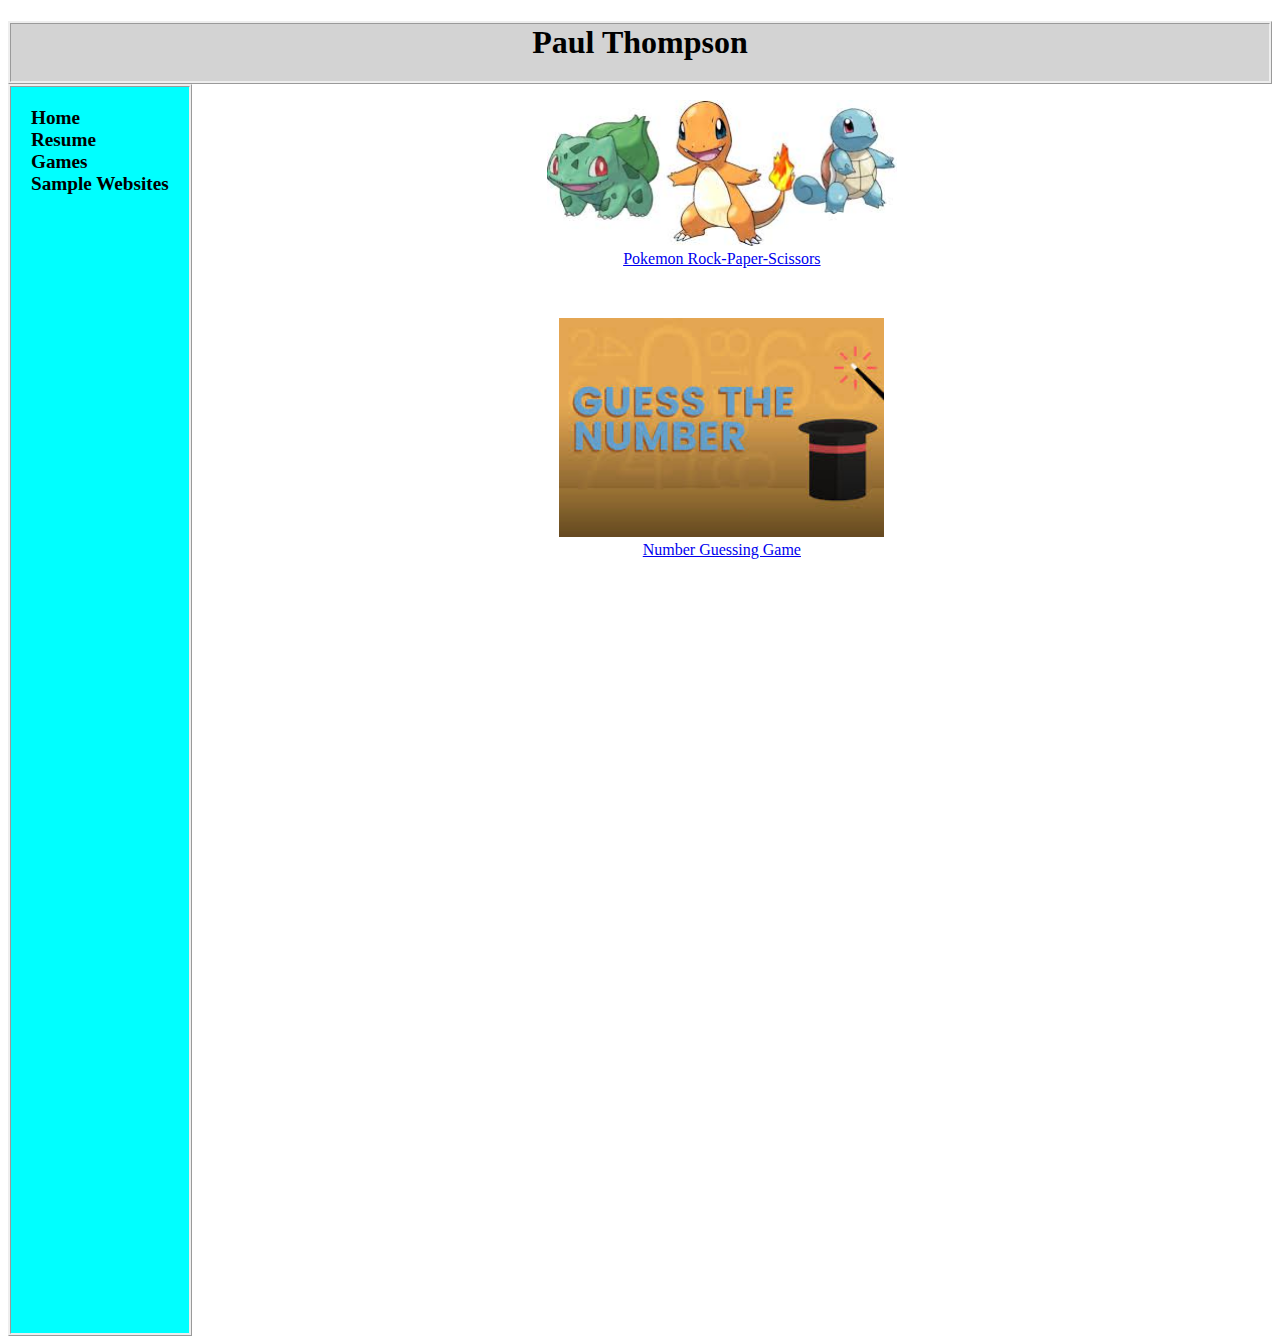
<file: games.html>
<!DOCTYPE html>
<html>
<head>
    <title>Games</title>
    <meta charset="utf-8">
    <link rel="stylesheet" href="pthomp.css">
</head>
<body>
    <h1>Paul Thompson</h1>
    <nav>
        <ul>
            <a href="index.html"><li>Home</li></a>
            <a href="resume.html"><li>Resume</li></a>
            <a href="games.html"><li>Games</li></a>
            <a href="samples.html"><li>Sample Websites</li></a>
        </ul>
    </nav>
    <main>
    
    
     
    <figure>
        <a href="pokemonrps.html">
        <img src="starters.jpg" alt="Bulbasaur, Charmander, Squirtle" width=350px>
        <figcaption>Pokemon Rock-Paper-Scissors</figcaption></a>
    </figure>
    
    <br>
    
    <figure>    
        <a href="numbergame.html">
        <img src=numberGame.jpg alt="Guess the Number" width=325px>
        <figcaption>Number Guessing Game</figcaption></a>
    </figure>

    </main>
</body>




</html>
</file>
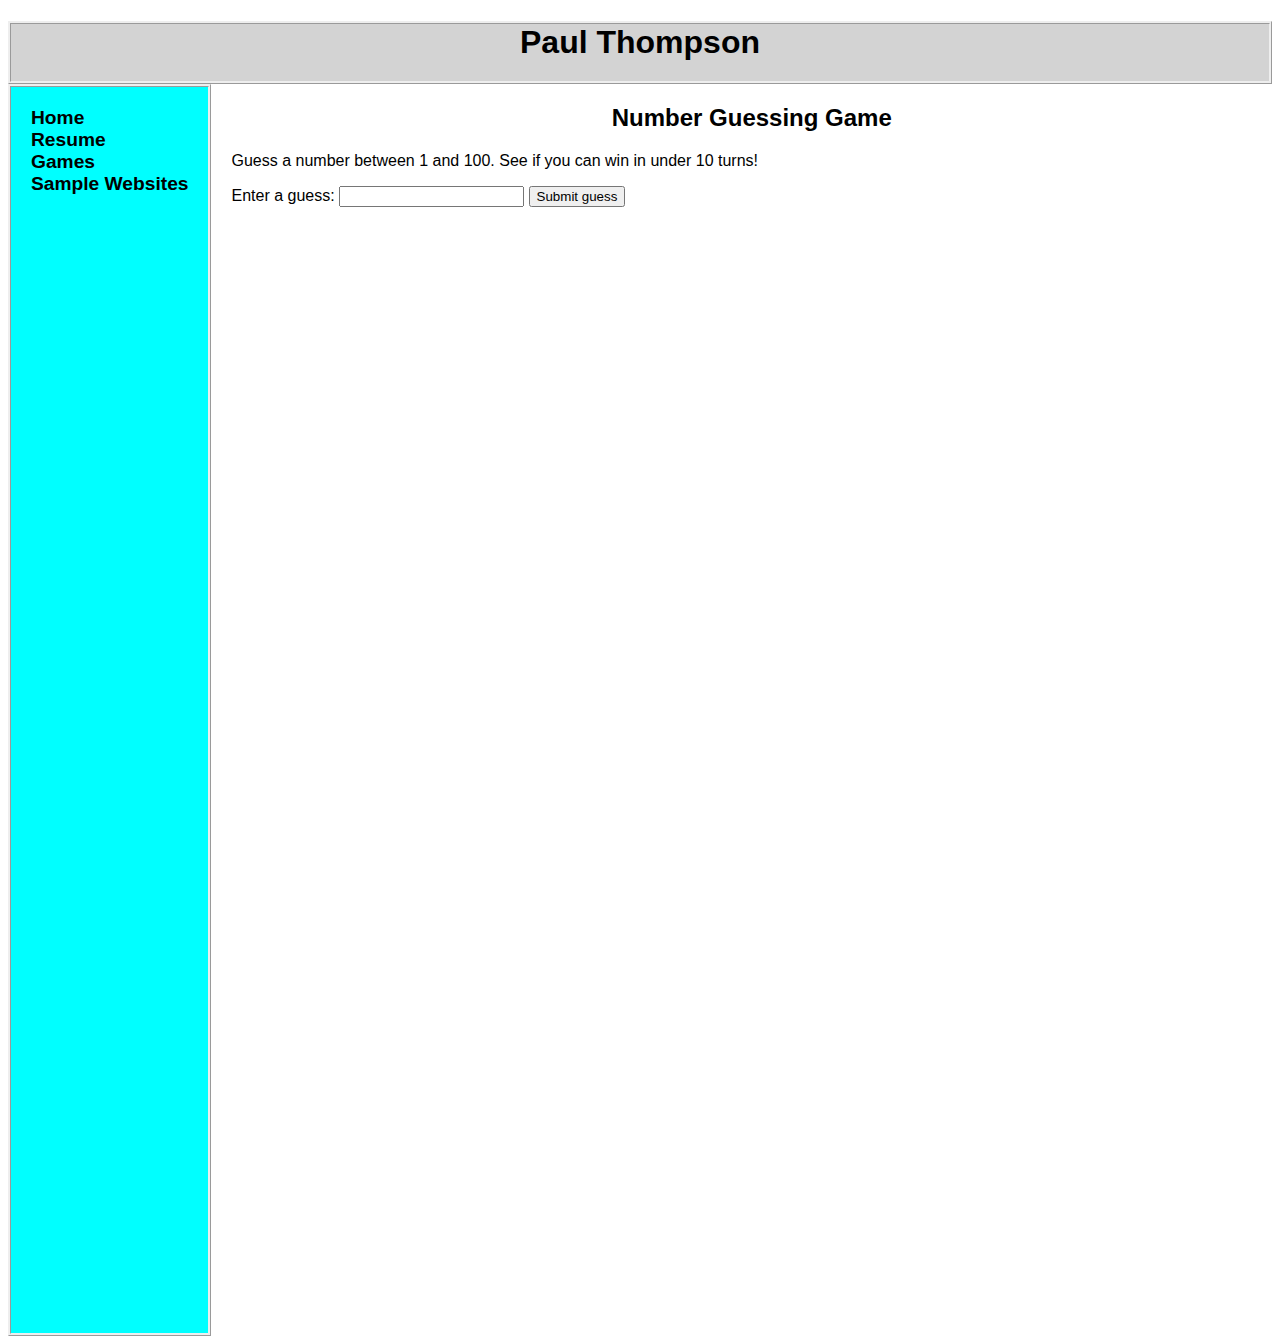
<file: numbergame.html>
<!DOCTYPE html>
<html>
<head>
    <title>Number Guessing Game</title>
    <meta charset="utf-8">
    <link rel="stylesheet" href="pthomp.css">
    <style>
            html {
              font-family: sans-serif;
            }
            .lastResult {
              color: white;
              padding: 3px;
            }
          </style>
</head>
<body>
    <h1>Paul Thompson</h1>
    <nav>
        <ul>
            <a href="index.html"><li>Home</li></a>
            <a href="resume.html"><li>Resume</li></a>
            <a href="games.html"><li>Games</li></a>
            <a href="samples.html"><li>Sample Websites</li></a>
        </ul>
    </nav>
    <main>
    <h2>Number Guessing Game</h2>

    <p>Guess a number between 1 and 100. See if you can win in under 10 turns!</p>

    <div class="form">
            <label for="guessField">Enter a guess: </label><input type="text" id="guessField" class="guessField">
            <input type="submit" value="Submit guess" class="guessSubmit">
    </div>

    <div class="resultParas">
            <p class="guesses"></p>
            <p class="lastResult"></p>
            <p class="lowOrHi"></p>
          </div>
    </main>

    <script>
    let randomNumber = Math.floor(Math.random() * 100) + 1;
    const guesses = document.querySelector('.guesses');
    const lastResult = document.querySelector('.lastResult');
    const lowOrHi = document.querySelector('.lowOrHi');

    const guessSubmit = document.querySelector('.guessSubmit');
    const guessField = document.querySelector('.guessField');

    let guessCount = 1;
    let resetButton;
    
    function checkGuess() {
        let userGuess = Number(guessField.value);
        if (guessCount == 1) {
            guesses.textContent = 'Previous guesses: ';
        }
        guesses.textContent += userGuess + ' ';

        if (userGuess == randomNumber) {
            lastResult.textContent = 'Congratulations! You got it right!'
            lastResult.style.backgroundColor = 'green';
            lowOrHi.textContent = '';
            setGameOver();
        }
        else if (guessCount == 10) {
            lastResult.textContent = 'Game Over!';
            setGameOver();
        }
        else {
            lastResult.textContent = 'Wrong!';
            lastResult.style.backgroundColor = 'red';
            if (userGuess > randomNumber) {
                lowOrHi.textContent = 'Last guess was too high!';
            }
            else if (userGuess < randomNumber) {
                lowOrHi.textContent = 'Last guess was too low!';
            }
        }
        guessCount++;
        guessField.value = '';
        guessField.focus();
    }
    
    guessSubmit.addEventListener('click', checkGuess);
    
    function setGameOver() {
        guessField.disabled = true;
        guessSubmit.disabled = true;
        resetButton = document.createElement('button');
        resetButton.textContent = 'Start new game';
        document.body.appendChild(resetButton);
        resetButton.addEventListener('click', resetGame);
    }

    function resetGame() {
        guessCount = 1;
        const resetParas = document.querySelectorAll('.resultParas p');
        for (let i = 0; i < resetParas.length; i++) {
            resetParas[i].textContent = '';
        }
        resetButton.parentNode.removeChild(resetButton);
        guessField.disabled = false;
        guessSubmit.disabled = false;
        guessField.value = '';
        guessField.focus();

        lastResult.style.backgroundColor = 'white';

        randomNumber = Math.floor(Math.random() * 100) + 1;
    }

    </script>
</body>


</html>
</file>
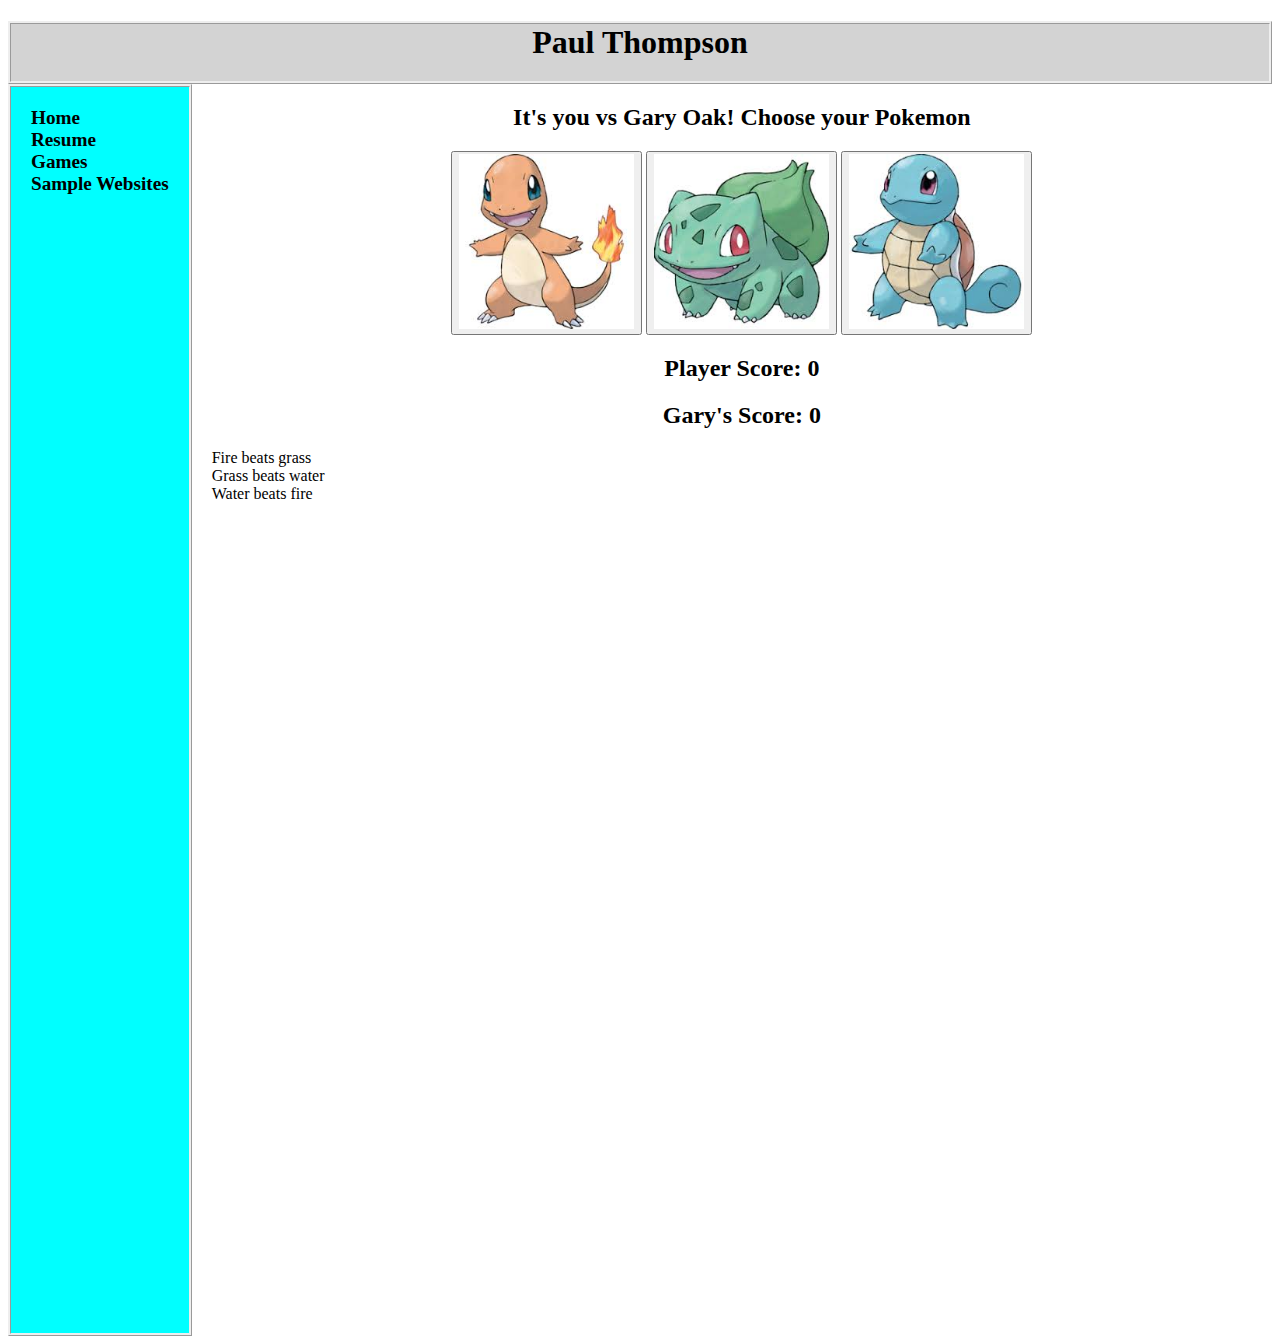
<file: pokemonrps.html>
<!DOCTYPE html>
<html>
<head>
    <title>Paul Thompson</title>
    <meta charset="utf-8">
    <link rel="stylesheet" href="pthomp.css">
</head>
<body>    
        <h1>Paul Thompson</h1> 
        <nav>
        <ul>
            <a href="index.html"><li>Home</li></a>
            <a href="resume.html"><li>Resume</li></a>
            <a href="games.html"><li>Games</li></a>
            <a href="samples.html"><li>Sample Websites</li></a>
        </ul>
    </nav>

    <main>   
            <h2>It's you vs Gary Oak! Choose your Pokemon</h2>
            <div id='images'>
            <button id='fire'><img src="charmander.jpg" width=175px class="image"></button>
            <button id='grass'><img src="bulbasaur.jpg" width=175px class="image"></button>
            <button id='water'><img src="squirtle.jpg" width=175px class="image"></button>
            </div>
            <div id='results'>
                <h2 id='roundResult'></h2>
                <h2>Player Score: <span id='showPlayerScore'>0</span> </h2>
                <h2>Gary's Score: <span  id='showComputerScore'>0</span></h2>
                <h2 id='winner'></h2> 
            </div>
            <p>Fire beats grass<br>
            Grass beats water<br>
            Water beats fire</p>
    </main>
    <script>

            function computerPlay () {
                let choice = Math.floor(Math.random() * 3);
                let cthrow;
                if (choice == 0) {
                    cthrow = 'fire';
                }
                if (choice == 1) {
                    cthrow = 'grass';
                }
                if (choice == 2) {
                    cthrow = 'water';
                }
                return cthrow;
            } 
            
            let userScore = 0;
            let compScore = 0;
            let winner = document.querySelector('#winner');
            
            function checkWinner(pcompScore, puserScore) {
                if (pcompScore == 5) {
                    winner.textContent = 'Gary is the first to 5 points and wins!\r\nYou scored ' + puserScore + ' and Gary scored ' + pcompScore;

                    compScore = 0;
                    userScore = 0;
                    showComputerScore.textContent = compScore;
                    showPlayerScore.textContent = userScore;
                }
                if (puserScore == 5) {
                    winner.textContent = 'You are the first to 5 points and the winner!\r\nYou scored ' + puserScore + ' and Gary scored ' + pcompScore;
                    compScore = 0;
                    userScore = 0;
                    showPlayerScore.textContent = userScore;
                    showComputerScore.textContent = compScore;
                }
                if (puserScore == 1 && pcompScore == 0 || pcompScore == 1 && puserScore == 0) {
                    winner.textContent = '';
                }
            }
    
            function playRound (computerSelection, playerSelection) {
                let roundResult = document.querySelector('#roundResult');
                let showPlayerScore = document.querySelector('#showPlayerScore')
                let showComputerScore = document.querySelector('#showComputerScore')
                
                if (computerSelection == 'fire' && playerSelection == 'grass') {
                    roundResult.textContent = 'You chose Bulbasaur\r\nGary chose Charmander\r\nGary wins';
                    compScore += 1;
                    showComputerScore.textContent = compScore;
                    checkWinner(compScore, userScore);
                }
                else if (computerSelection == 'fire' && playerSelection == 'water') {
                    roundResult.textContent = 'You chose Squirtle\r\nGary chose Charmander\r\nYou win';    
                    userScore += 1;
                    showPlayerScore.textContent = userScore;
                    checkWinner(compScore, userScore);
                }
                else if (computerSelection == 'grass' && playerSelection == 'fire') {
                    roundResult.textContent = 'You chose Charmander\r\nGary chose Bulbasaur\r\nYou win';
                    userScore += 1;
                    showPlayerScore.textContent = userScore;
                    checkWinner(compScore, userScore);
                }
                else if (computerSelection == 'grass' && playerSelection == 'water') {
                    roundResult.textContent = 'You chose Squirtle\r\nGary chose Bulbasaur\r\nGary wins';
                    compScore += 1;
                    showComputerScore.textContent = compScore;
                    checkWinner(compScore, userScore);
                }
                else if (computerSelection == 'water' && playerSelection == 'fire') {
                    roundResult.textContent = 'You chose Charmander\r\nGary chose Squirtle\r\nGary wins';
                    compScore += 1;
                    showComputerScore.textContent = compScore;
                    checkWinner(compScore, userScore);
                }
                else if (computerSelection == 'water' && playerSelection == 'grass') {
                    roundResult.textContent = 'You chose Bulbasaur\r\nGary chose Squirtle\r\nYou win';
                    userScore += 1;
                    showPlayerScore.textContent = userScore;
                    checkWinner(compScore, userScore);
                }
                else if (computerSelection == 'water' && playerSelection == 'water') {
                    roundResult.textContent = 'You and Gary both chose Squirtle\r\nDraw'
                }
                else if (computerSelection == 'fire' && playerSelection == 'fire') {
                    roundResult.textContent = 'You and Gary both chose Charmander\r\nDraw'
                }
                else if (computerSelection == 'grass' && playerSelection == 'grass') {
                    roundResult.textContent = 'You and Gary both chose Bulbasaur\r\nDraw'
                }
                else {
                    roundResult.textContent = 'You chose the same as the Gary\r\nDraw';
                }
            }
                          
            const fire = document.getElementById('fire');
            fire.addEventListener('click', function() {
                playRound(computerPlay(), 'fire')});
    
            const grass = document.getElementById('grass');
            grass.addEventListener('click', function() { 
                playRound(computerPlay(), 'grass')});
    
            const water = document.getElementById('water');
            water.addEventListener('click', function() {
                playRound(computerPlay(), 'water')});        
    
                   
            </script> 
</body>




</html>
</file>
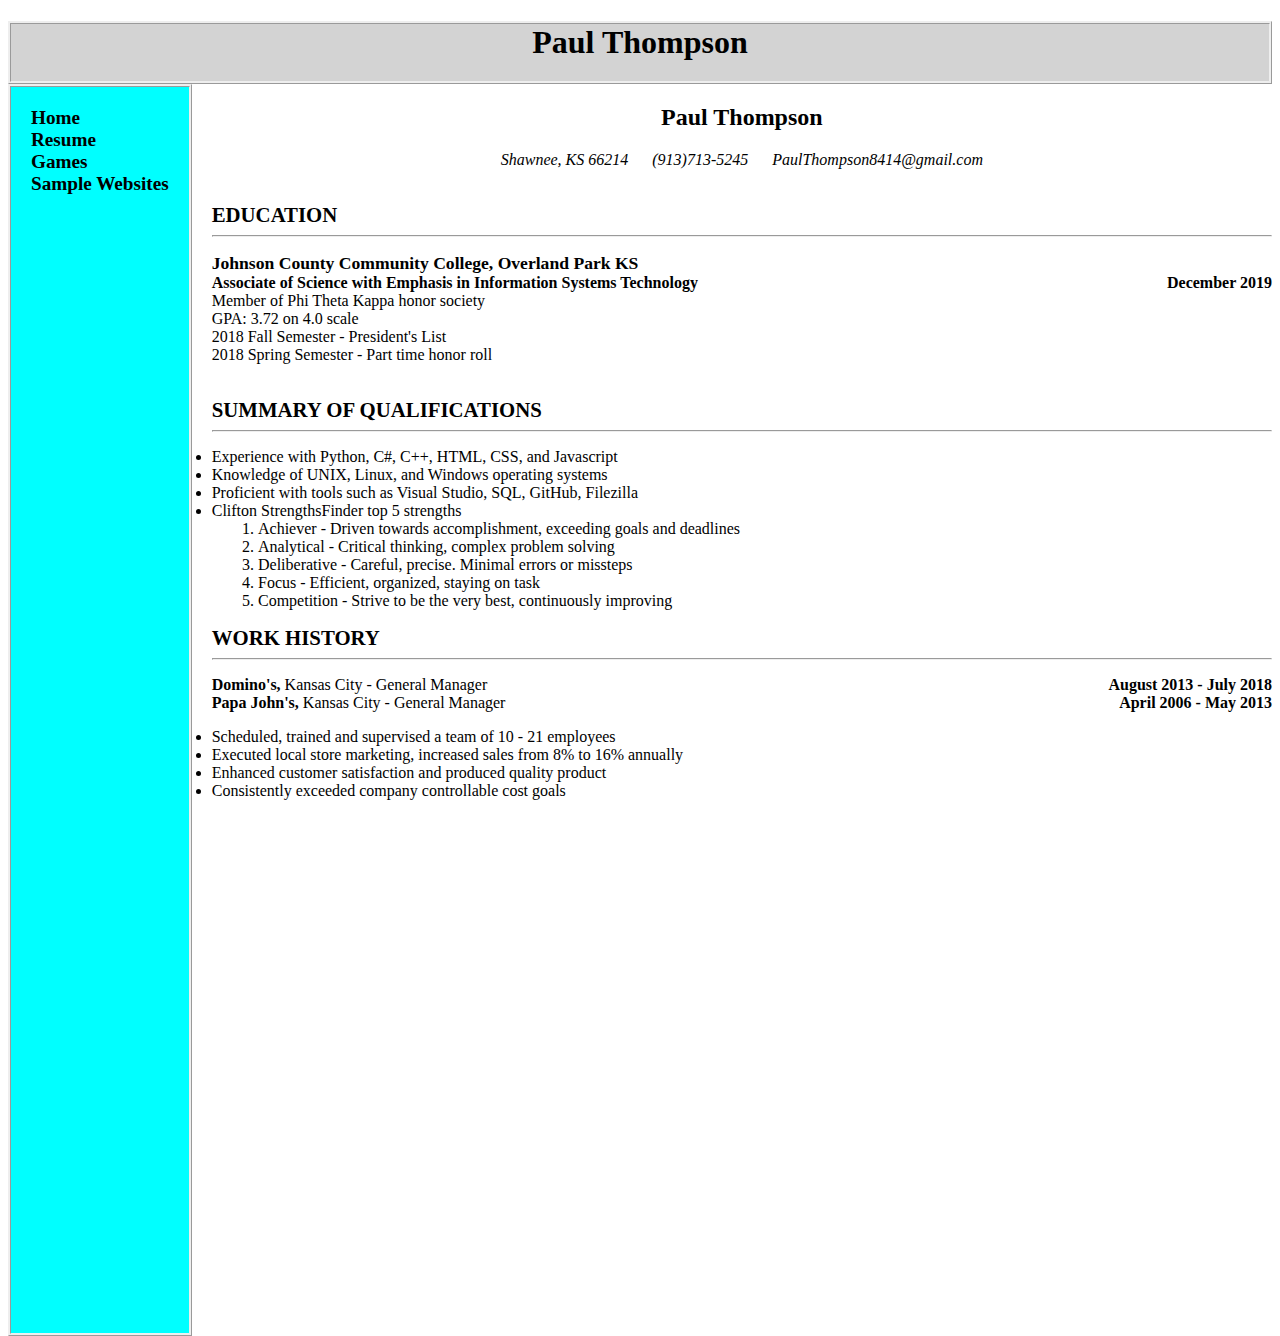
<file: resume.html>
<!DOCTYPE html>
<html>
<head>
    <title>Paul Thompson Resume</title>
    <meta charset="utf-8">
    <link rel="stylesheet" href="pthomp.css">
</head>
<body>
    <h1>Paul Thompson</h1>
    <nav>
        <ul>
            <a href="index.html"><li>Home</li></a>
            <a href="resume.html"><li>Resume</li></a>
            <a href="games.html"><li>Games</li></a>
            <a href="samples.html"><li>Sample Websites</li></a>
        </ul>
    </nav>
    <main>
        <h2 id="name">Paul Thompson</h2>
            <p id="info">Shawnee, KS 66214   &emsp;   (913)713-5245  &emsp;    PaulThompson8414@gmail.com</p><br>
        <h3>EDUCATION</h3><hr>
            <p><div id ="college">Johnson County Community College, Overland Park KS</div>
            <strong>Associate of Science with Emphasis in Information Systems Technology 
                 <span class="right">December 2019</span></strong><br>
            Member of Phi Theta Kappa honor society<br>
            GPA: 3.72 on 4.0 scale<br>
            2018 Fall Semester - President's List<br>
            2018 Spring Semester - Part time honor roll<br><br>        
            </p>
        <h3>SUMMARY OF QUALIFICATIONS</h3><hr>
            <ul>
                <li>Experience with Python, C#, C++, HTML, CSS, and Javascript</li>
                <li>Knowledge of UNIX, Linux, and Windows operating systems</li>
                <li>Proficient with tools such as Visual Studio, SQL, GitHub, Filezilla</li>
                <li>Clifton StrengthsFinder top 5 strengths</li>
                    <ol>
                        <li class="ul2">Achiever - Driven towards accomplishment, exceeding goals and deadlines</li>
                        <li class="ul2">Analytical - Critical thinking, complex problem solving</li>
                        <li class="ul2">Deliberative - Careful, precise. Minimal errors or missteps</li>
                        <li class="ul2">Focus - Efficient, organized, staying on task</li>
                        <li class="ul2">Competition - Strive to be the very best, continuously improving</li>
                    </ol>
            </ul>

            <h3>WORK HISTORY</h3><hr>
            <p>
                <strong>Domino's,</strong> Kansas City - General Manager 
                <strong class="right">August 2013 - July 2018</strong><br>
                
                <strong>Papa John's,</strong> Kansas City - General Manager 
                <strong class="right">April 2006 - May 2013</strong>
                <ul>
                    <li>Scheduled, trained and supervised a team of 10 - 21 employees</li>
                    <li>Executed local store marketing, increased sales from 8% to 16% annually</li>
                    <li>Enhanced customer satisfaction and produced quality product</li>
                    <li>Consistently exceeded company controllable cost goals</li>
                </ul>
            </p>

    </main>
</body>




</html>
</file>
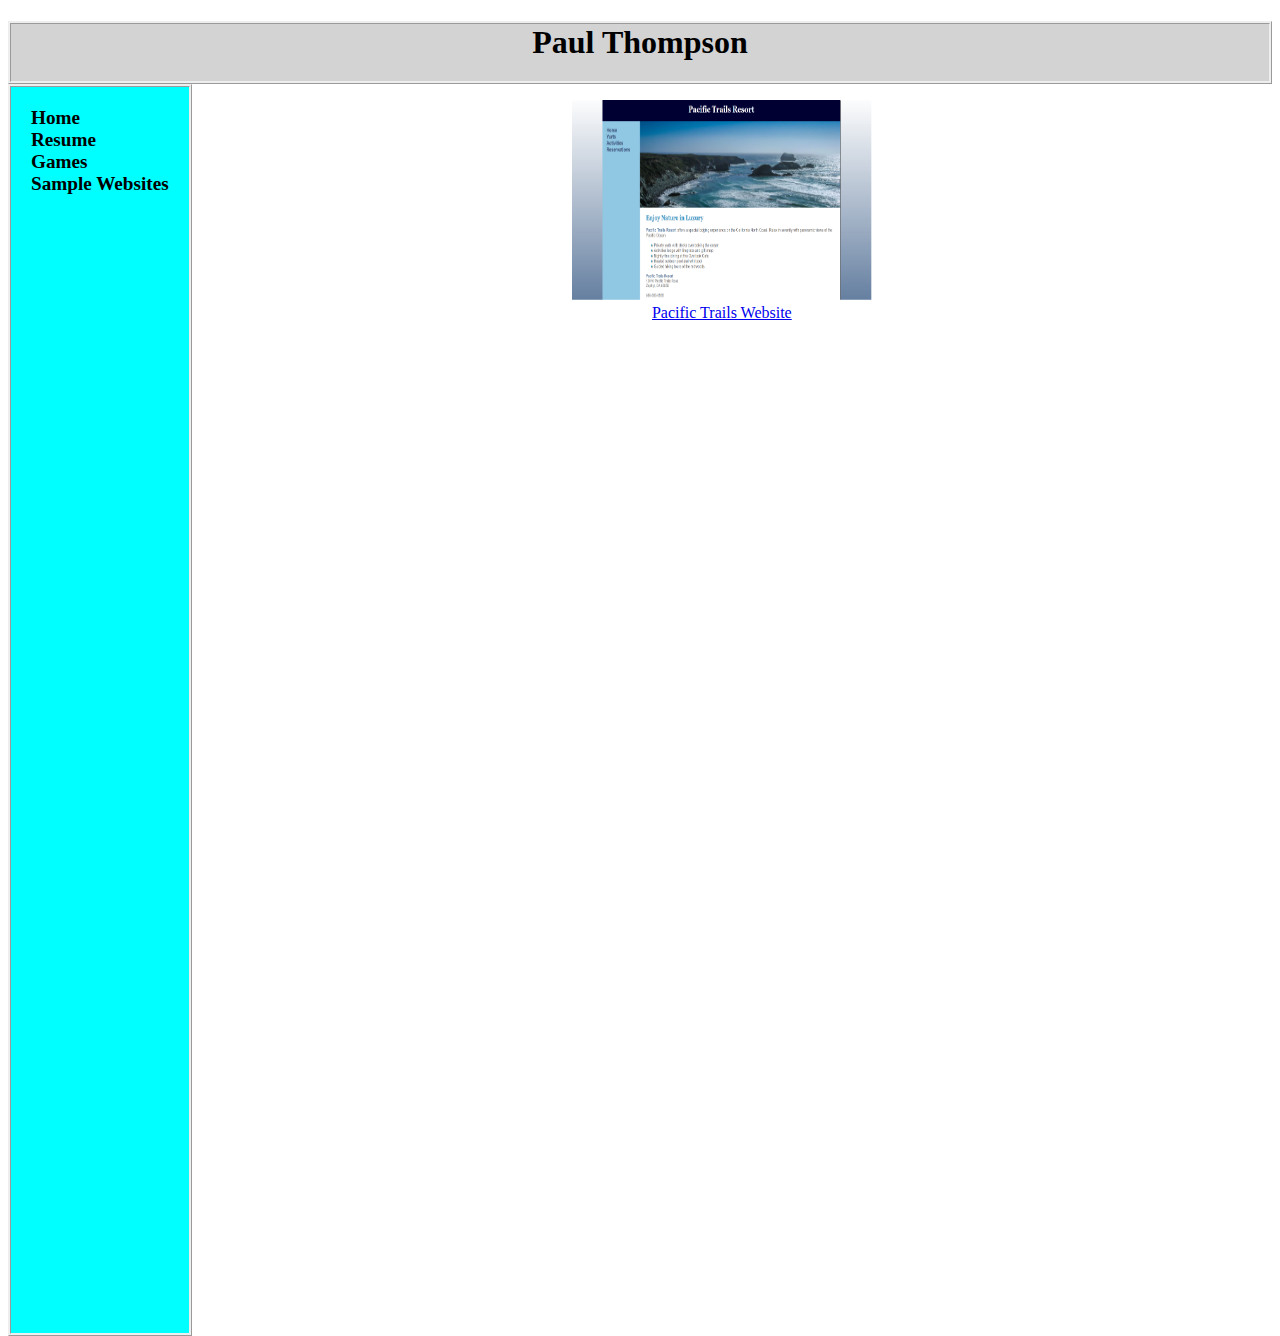
<file: samples.html>
<!DOCTYPE html>
<html>
<head>
    <title>Sample Websites</title>
    <meta charset="utf-8">
    <link rel="stylesheet" href="pthomp.css">
</head>
<body>
    <h1>Paul Thompson</h1>
    <nav>
        <ul>
            <a href="index.html"><li>Home</li></a>
            <a href="resume.html"><li>Resume</li></a>
            <a href="games.html"><li>Games</li></a>
            <a href="samples.html"><li>Sample Websites</li></a>
        </ul>
    </nav>
    <main>
    
        <figure>
            <a href="pacific/index.html" target="_blank">
            <img src="pacific.png" width=300px height=200px>
            <figcaption>Pacific Trails Website</figcaption>
            </a>
        </figure>
    


    </main>
</body>




</html>
</file>
<file: pthomp.css>
body {
    background-color: white;
    min-width: 600px;
}
figure {
    display: block;
    text-align: center;
}
figure a:visited {color: blue;}
h1 {   
    background-color: lightgrey; 
    border-style: ridge;
    font-weight: bold;       
    margin-bottom: 0px;
    padding-bottom: 20px;
    text-align: center;
}
h2 {
    text-align: center;
    font-size: 1.5em;
}
h3{
    font-size: 1.3em;
    font-weight: bold;
    margin: 0;
    padding: 0;
}
nav {    
    background-color: cyan;
    border-style: ridge;
    float: left;
    font-weight: bold;    
    margin-top: 0px;
    margin-right: 20px;
    padding: 20px;
    padding-bottom: 90%;
}
nav a {	
    text-decoration: none;
    color: black; }
nav a:hover {color: blue; }
nav ul {
    list-style-type: none;
    margin: 0;
    padding-left: 0;
    font-size: 1.2em; 
}
#college {
    font-weight: bold;
    font-size: 1.1em;
    margin: 0;
    padding: 0;
}
#images {
    text-align: center;
}
#info {
    text-align: center;
    font-style: italic;
}
#roundResult {
    white-space: pre;
}
#winner {
    white-space: pre;
}
.image {
    display: inline-block;
}

.right {
    float: right;
}
.ul2 {
    margin-left: 170px;
}
</file>
